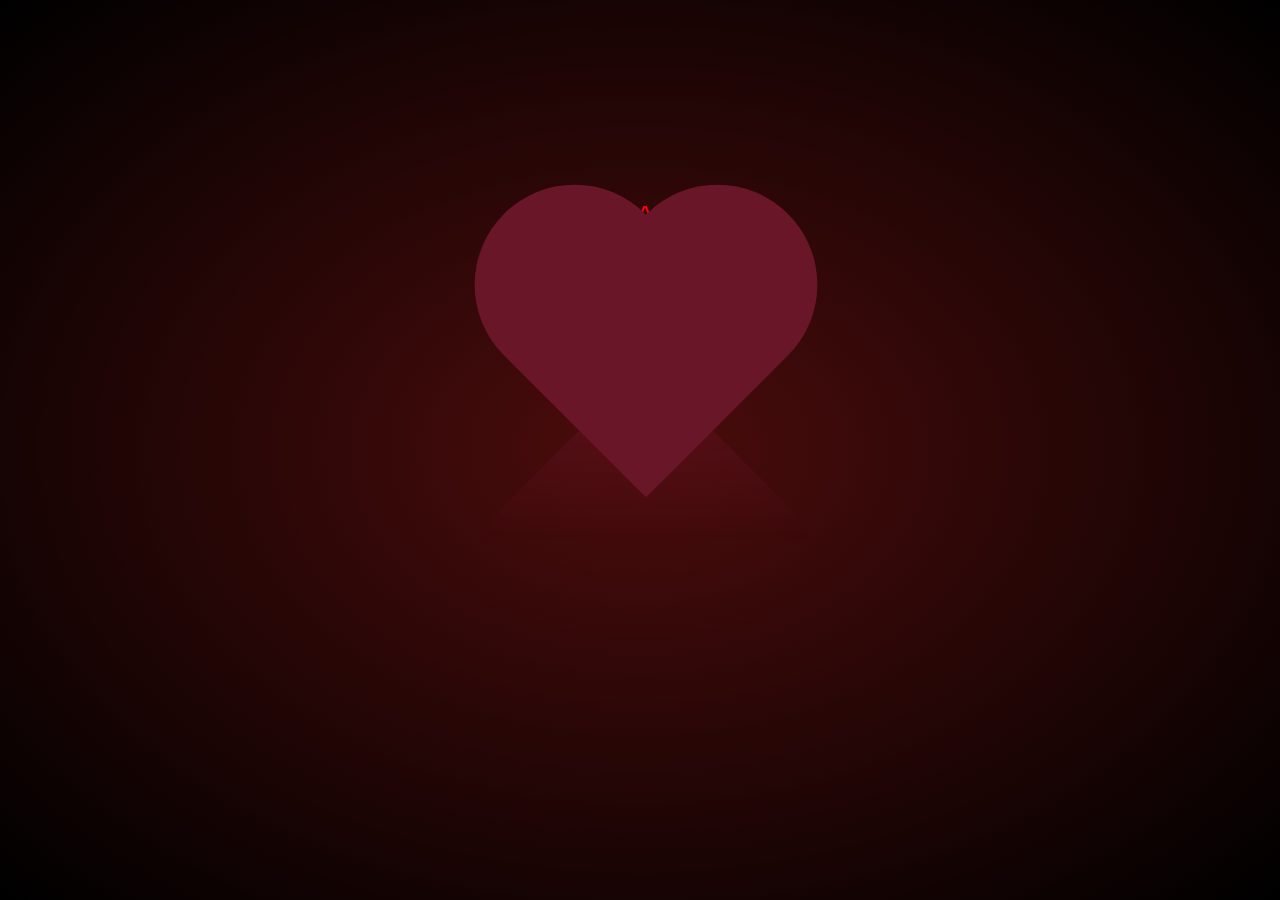
<file: index.html>
<!DOCTYPE html>
<html lang="en">
<head>
                         <meta charset="UTF-8">
                         <meta name="viewport" content="width=device-width, initial-scale=1.0">
                         <title>Document</title>
                      <link rel="stylesheet" href="style.css">
</head>
<body class="maheen">
   <div class="container">
      <div class="heart">
     <a class="rutab" href="my.html">^

     </a>

      </div>


      </div>
      <!-- <script>
         function rain(){
            let heart =document.querySelector('.heart');
            let e = document.createElement('div');
            e.classList.add('drop');
            heart.appendChild(e);

            setTimeout(function(){

            })
         }
         setInterva(function(){
            rain()
         },50); -->
         
         
      </script>
</body>
</html>
</file>
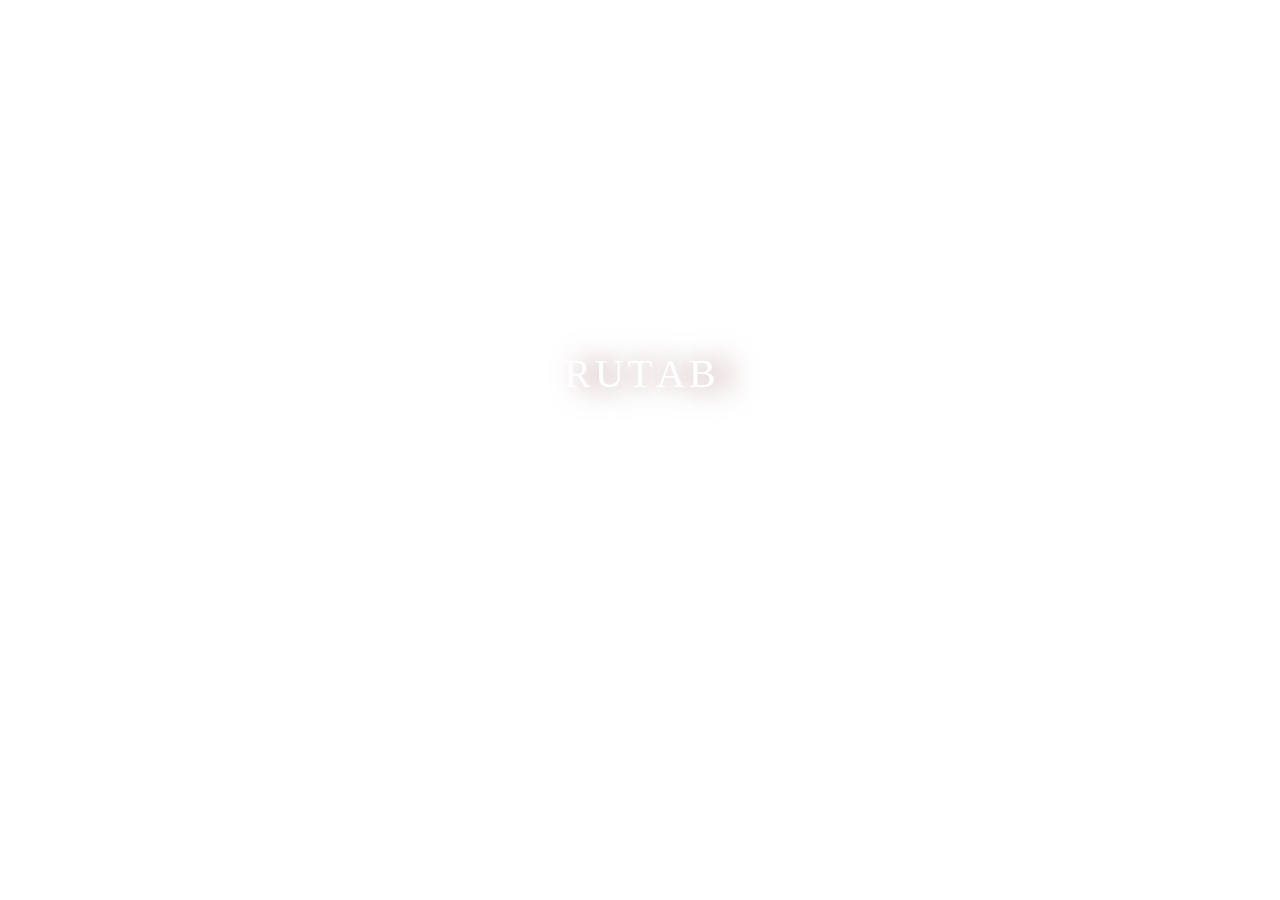
<file: my.html>
<!DOCTYPE html>
<html lang="en">
<head>
                         <meta charset="UTF-8">
                         <meta name="viewport" content="width=device-width, initial-scale=1.0">
                         <title>NAME</title>
                       <link rel="stylesheet" href="style.css
                       ">
</head>
<body>
                       
                         <div class="image">
                        <span style="--i:1;">R</span>
                        <span style="--i:2;">U</span>
                        <span style="--i:3;">T</span>
                        <span style="--i:4;">A</span>
                        <span style="--i:5;">B</span>
                         

</div>
</body>
</html>
</file>
<file: style.css>
*{
                         margin: 0;
                         padding: 0;
                         font-family: 'Franklin Gothic Medium', ;
                         box-sizing: border-box;
}
body{
                         display: flex;
                         justify-content: center;
                         text-align: center;
                         min-height: 100vh;
                         background-color:#fff
                          ;

                         

                       
}
.image{
                         position: relative;
                         -webkit-box-reflect:below -12px  linear-gradient(transparent,rgba(0,0,0,0.2));
}
.image span{
                         position: relative;
                         top: 350px;
                         display: inline-block;
                         color:#fff;
                         font-size: 2em;
                         text-transform: uppercase ;
                         animation: animate 1s ease-in-out infinite;
                         animation-delay: calc(0.1 * var(--i));
                          filter: drop-shadow(15px 1px 15px rgba(97, 13, 13, 0.662));  
                    
                         font-size: 40px;
                         font-family: 'Trebuchet MS', ;
                      

}
@keyframes animate{
                         0%{
                                                  transform: translateY(0px);
                         }
                         20%{
                                                  transform: translateY(-20px);
                         }
                         40% ,100%{
                                                  transform: translateY(0px);
                         }
                       
}
.one {
                         background-color: #048eaa;  
                         border: none;
                         color: white;
                         padding: 15px 32px;
                         text-align: center;
                         text-decoration: none;
                         display: inline-block;
                         font-size: 18px;
                        height: 100px;
                        margin: 300px;
                        width: 180px;
                        border-radius: 50px;
                        background-color: #fa7dfc
                       }
.maheen{
                         
                         display: flex;
                         justify-content: center;
                         text-align: center;
                         min-height: 100vh;
                         background: radial-gradient(#4c0c0c,#000);

}
.container{
                         position: relative;
                         height: 430px;
                         width: 100%;
                         display: flex;
                         justify-content: center;
                         border-bottom: 1px,solid rgba(225,225,225,0.05);    
                         -webkit-box-reflect: below 1px linear-gradient(transparent,transparent,transparent,transparent,#0005);
                       
}
.heart{
                         position: relative;
                         height: 300px;
                         width: 300px;
}
.heart::before{
                         content: '';
                         position: absolute;
                         top: 170px;
                         left: 20px;
                         width: 200px;
                         height: 300px;
                         background:#6a1629;
                         border-top-left-radius: 100px;
                         border-top-right-radius: 100px;
                         rotate: 315deg;
                         z-index: 100;
                         animation: animateHeart 2s steps(1) infinite

}
.heart::after{
                         content: '';
                         position: absolute;
                         top: 170px;
                         left: 92px;
                         width: 200px;
                         height: 300px;
                         background:#6a1629;
                         border-top-left-radius: 100px;
                         border-top-right-radius: 100px;
                         rotate: 45deg;
                         z-index: 100;
                         animation: animateHeart 2s steps(1) infinite

}
@keyframes  animateHeart{
                         0%,94%,100%
                         {
                                                  filter: none;
                         }
                         95%
                         {
                          filter: drop-shadow(0 0 50px #f00)  drop-shadow(0 0 150px #f00);
                          background: #f00;
                           

                         }

                                         
}
.rutab{
                         position: relative;
                         left: 5px;
                         top: 200px;
                         font-size: xx-large;
                         color: #f00;
                         font-weight: 100;
                         font-family: 'Courier New', Courier, monospace;
}
</file>
